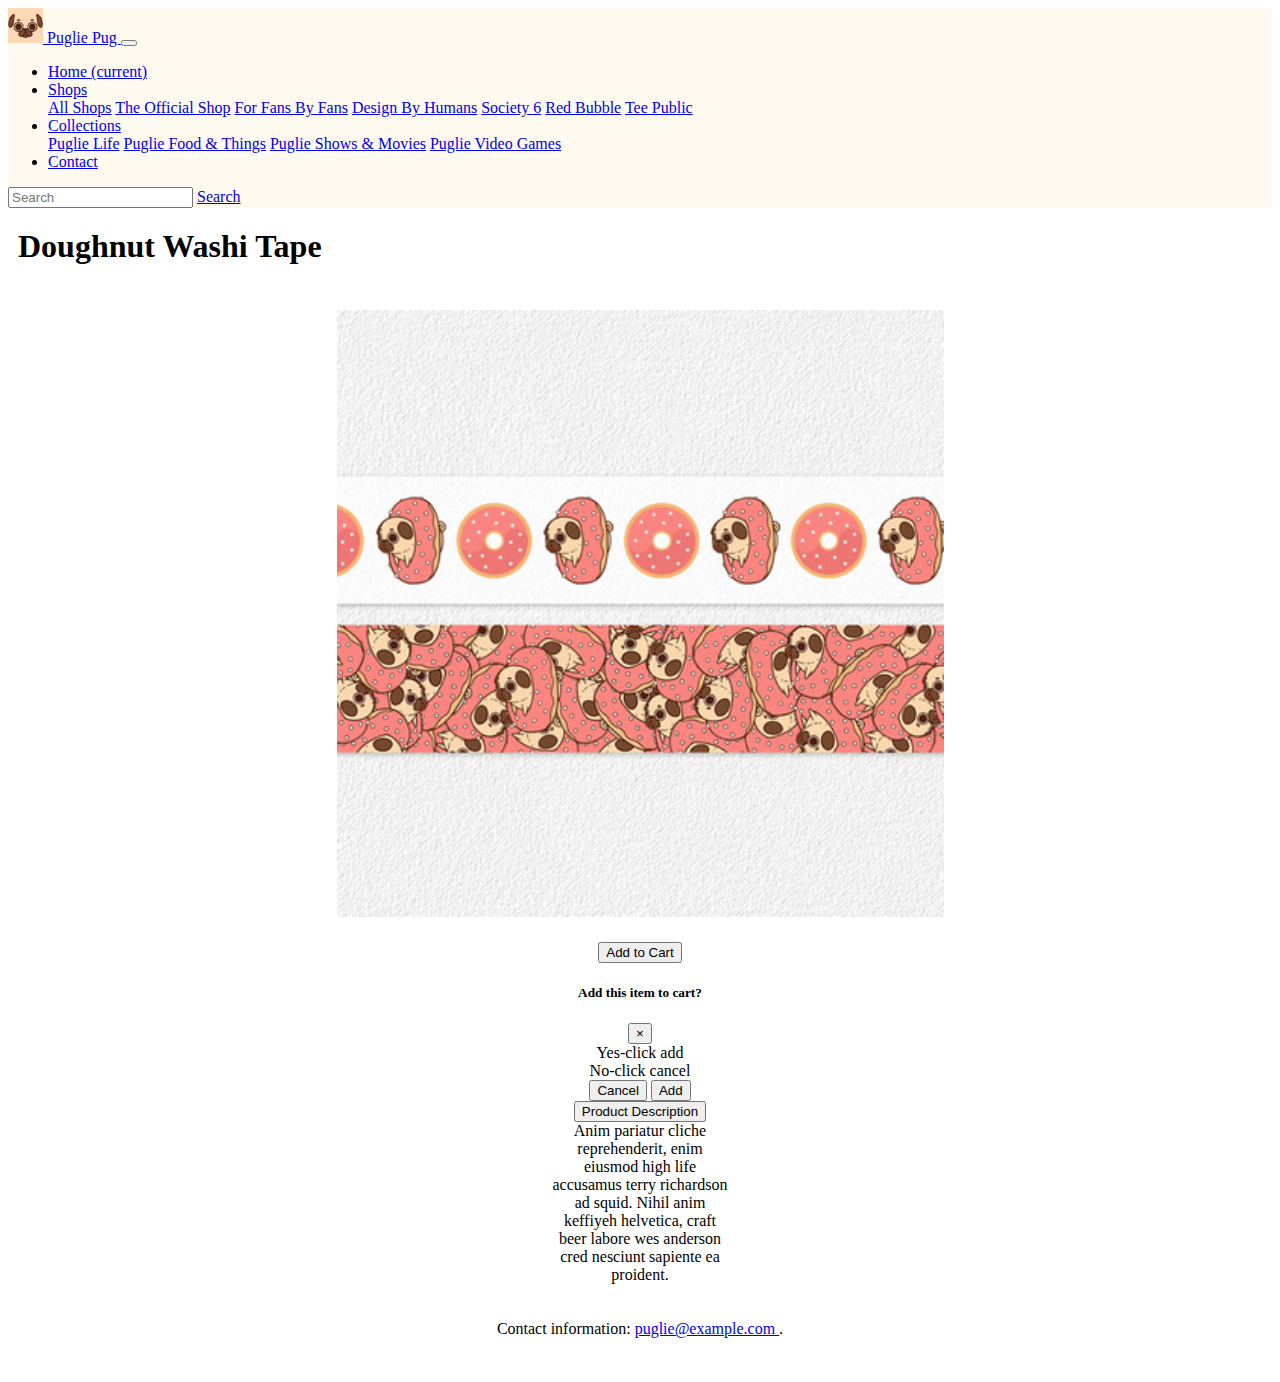
<file: product.html>
<!DOCTYPE html>
<html lang="en">
<head>
  <meta charset="UTF-8">
  <meta name="viewport" content="width=device-width, initial-scale=1.0">
  <title>Puglie Pug Product</title>

  <!-- Bootstrap -->
  <link rel="stylesheet" href="https://stackpath.bootstrapcdn.com/bootstrap/4.1.0/css/bootstrap.min.css" integrity="sha384-9gVQ4dYFwwWSjIDZnLEWnxCjeSWFphJiwGPXr1jddIhOegiu1FwO5qRGvFXOdJZ4" crossorigin="anonymous">

  <!-- Font Aswesome Icons -->
  <link rel="stylesheet" href="https://use.fontawesome.com/releases/v5.0.10/css/all.css" integrity="sha384-+d0P83n9kaQMCwj8F4RJB66tzIwOKmrdb46+porD/OvrJ+37WqIM7UoBtwHO6Nlg" crossorigin="anonymous">
  
  <!-- CSS -->
  <link rel="stylesheet" href="style.css">

</head>


<body>
<!-- Navbar -->
<nav class="navbar navbar-expand-lg navbar-light" style="background-color:floralwhite;">
    <a class="navbar-brand" href="#">
      <img src="Face.jpg" width="35" height="35" alt="">
      Puglie Pug </a>
      <button class="navbar-toggler" type="button" data-toggle="collapse" data-target="#navbarSupportedContent" aria-controls="navbarSupportedContent" aria-expanded="false" aria-label="Toggle navigation">
        <span class="navbar-toggler-icon"></span>
      </button>
      
      <div class="collapse navbar-collapse" id="navbarSupportedContent">
        <ul class="navbar-nav mr-auto">
          <li class="nav-item">
            <a class="nav-link" href="index.html"> Home <span class="sr-only">(current)</span></a>
          </li>
          <li class="nav-item dropdown">
            <a class="nav-link dropdown-toggle" href="shops.html" id="navbarDropdown" role="button" data-toggle="dropdown" aria-haspopup="true" aria-expanded="false">
              Shops
              </a>
            <div class="dropdown-menu" aria-labelledby="navbarDropdown">
              <a class="dropdown-item" href="shops.html">All Shops</a>
              <a class="dropdown-item" href="http://puglieshop.com/">The Official Shop</a>
              <a class="dropdown-item" href="https://www.forfansbyfans.com/puglie">For Fans By Fans</a>
              <a class="dropdown-item" href="https://society6.com/puglie">Design By Humans</a>
              <a class="dropdown-item" href="shops.html">Society 6</a>
              <a class="dropdown-item" href="shops.html">Red Bubble</a>
              <a class="dropdown-item" href="shops.html">Tee Public</a>
            </div>
          </li>
          <li class="nav-item dropdown">
            <a class="nav-link dropdown-toggle" href="#" id="navbarDropdown" role="button" data-toggle="dropdown" aria-haspopup="true" aria-expanded="false">
              Collections
              </a>
            <div class="dropdown-menu" aria-labelledby="navbarDropdown">
              <a class="dropdown-item" href="#">Puglie Life</a>
              <a class="dropdown-item" href="#">Puglie Food & Things</a>
              <a class="dropdown-item" href="#">Puglie Shows & Movies</a>
              <a class="dropdown-item" href="#">Puglie Video Games</a>
            </div>
          </li>
          <li class="nav-item">
              <a class="nav-link" href="#"> Contact </a>
          </li>
        </ul>
        <form class="form-inline my-2 my-lg-0">
          <input class="form-control mr-sm-2" type="search" placeholder="Search" aria-label="Search">
          <a href="search.html" class="btn btn-outline-warning" role="button">Search</a>
        </form>
      </div>
</nav>

<!-- Pagination Buttons -->
<!-- <nav aria-label="Page navigation example">
  <ul class="pagination">
    <li class="page-item disabled"><a class="page-link" href="#">Previous</a></li>
    <li class="page-item active"><a class="page-link" href="#">1</a></li>
    <li class="page-item"><a class="page-link" href="#">2</a></li>
    <li class="page-item"><a class="page-link" href="#">3</a></li>
    <li class="page-item"><a class="page-link" href="#">Next</a></li>
  </ul>
</nav> -->

<!-- Product Description -->
<h1 class="product">Doughnut Washi Tape</h1>
<div class="container">
  <img src="Tape1.png"class="center">
</div>

<!-- Button trigger modal -->
<div class="btn-group" role="group" aria-label="Basic example">
<button type="button" class="btn btn-warning btnCenter" data-toggle="modal" data-target="#exampleModalCenter">
  Add to Cart
</button>
  
<!-- Modal -->
  <div class="modal fade" id="exampleModalCenter" tabindex="-1" role="dialog" aria-labelledby="exampleModalCenterTitle" aria-hidden="true">
    <div class="modal-dialog modal-dialog-centered" role="document">
      <div class="modal-content">
        <div class="modal-header">
          <h5 class="modal-title" id="exampleModalLongTitle">Add this item to cart?</h5>
          <button type="button" class="close" data-dismiss="modal" aria-label="Close">
            <span aria-hidden="true">&times;</span>
          </button>
        </div>
        <div class="modal-body">
          Yes-click add<br>No-click cancel
        </div>
        <div class="modal-footer">
          <button type="button" class="btn btn-secondary" data-dismiss="modal">Cancel</button>
          <button type="button" class="btn btn-primary">Add</button>
        </div>
      </div>
    </div>
  </div>

<!-- Collapse -->
<button class="btn btn-outline-primary position" type="button" data-toggle="collapse" data-target="#collapseExample" aria-expanded="false" aria-controls="collapseExample">
  Product Description
</button>
<div class="collapse" id="collapseExample">
  <div class="card card-body">
  Anim pariatur cliche reprehenderit, enim eiusmod high life accusamus terry richardson ad squid. Nihil anim keffiyeh helvetica, craft beer labore wes anderson cred nesciunt sapiente ea proident.
  </div>
</div>
</div>




 <!-- Footer -->
 <footer>
  <i class="fab fa-facebook-square fa-3x"></i>
  <i class="fab fa-twitter-square fa-3x"></i>
  <i class="fab fa-instagram fa-3x"></i>
  <p>Contact information: <a href="mailto:someone@example.com"> puglie@example.com </a>.</p>
</footer>
    
<!-- JavaScript -->
  <script src="https://code.jquery.com/jquery-3.3.1.slim.min.js" integrity="sha384-q8i/X+965DzO0rT7abK41JStQIAqVgRVzpbzo5smXKp4YfRvH+8abtTE1Pi6jizo" crossorigin="anonymous"></script>
  <script src="https://cdnjs.cloudflare.com/ajax/libs/popper.js/1.14.0/umd/popper.min.js" integrity="sha384-cs/chFZiN24E4KMATLdqdvsezGxaGsi4hLGOzlXwp5UZB1LY//20VyM2taTB4QvJ" crossorigin="anonymous"></script>
  <script src="https://stackpath.bootstrapcdn.com/bootstrap/4.1.0/js/bootstrap.min.js" integrity="sha384-uefMccjFJAIv6A+rW+L4AHf99KvxDjWSu1z9VI8SKNVmz4sk7buKt/6v9KI65qnm" crossorigin="anonymous"></script>
      
<!-- Popovers -->
  <script>
    $(document).ready(function(){
    $('[data-toggle="popover"]').popover(); 
    });
  </script>
  
</body>
</html>
</file>
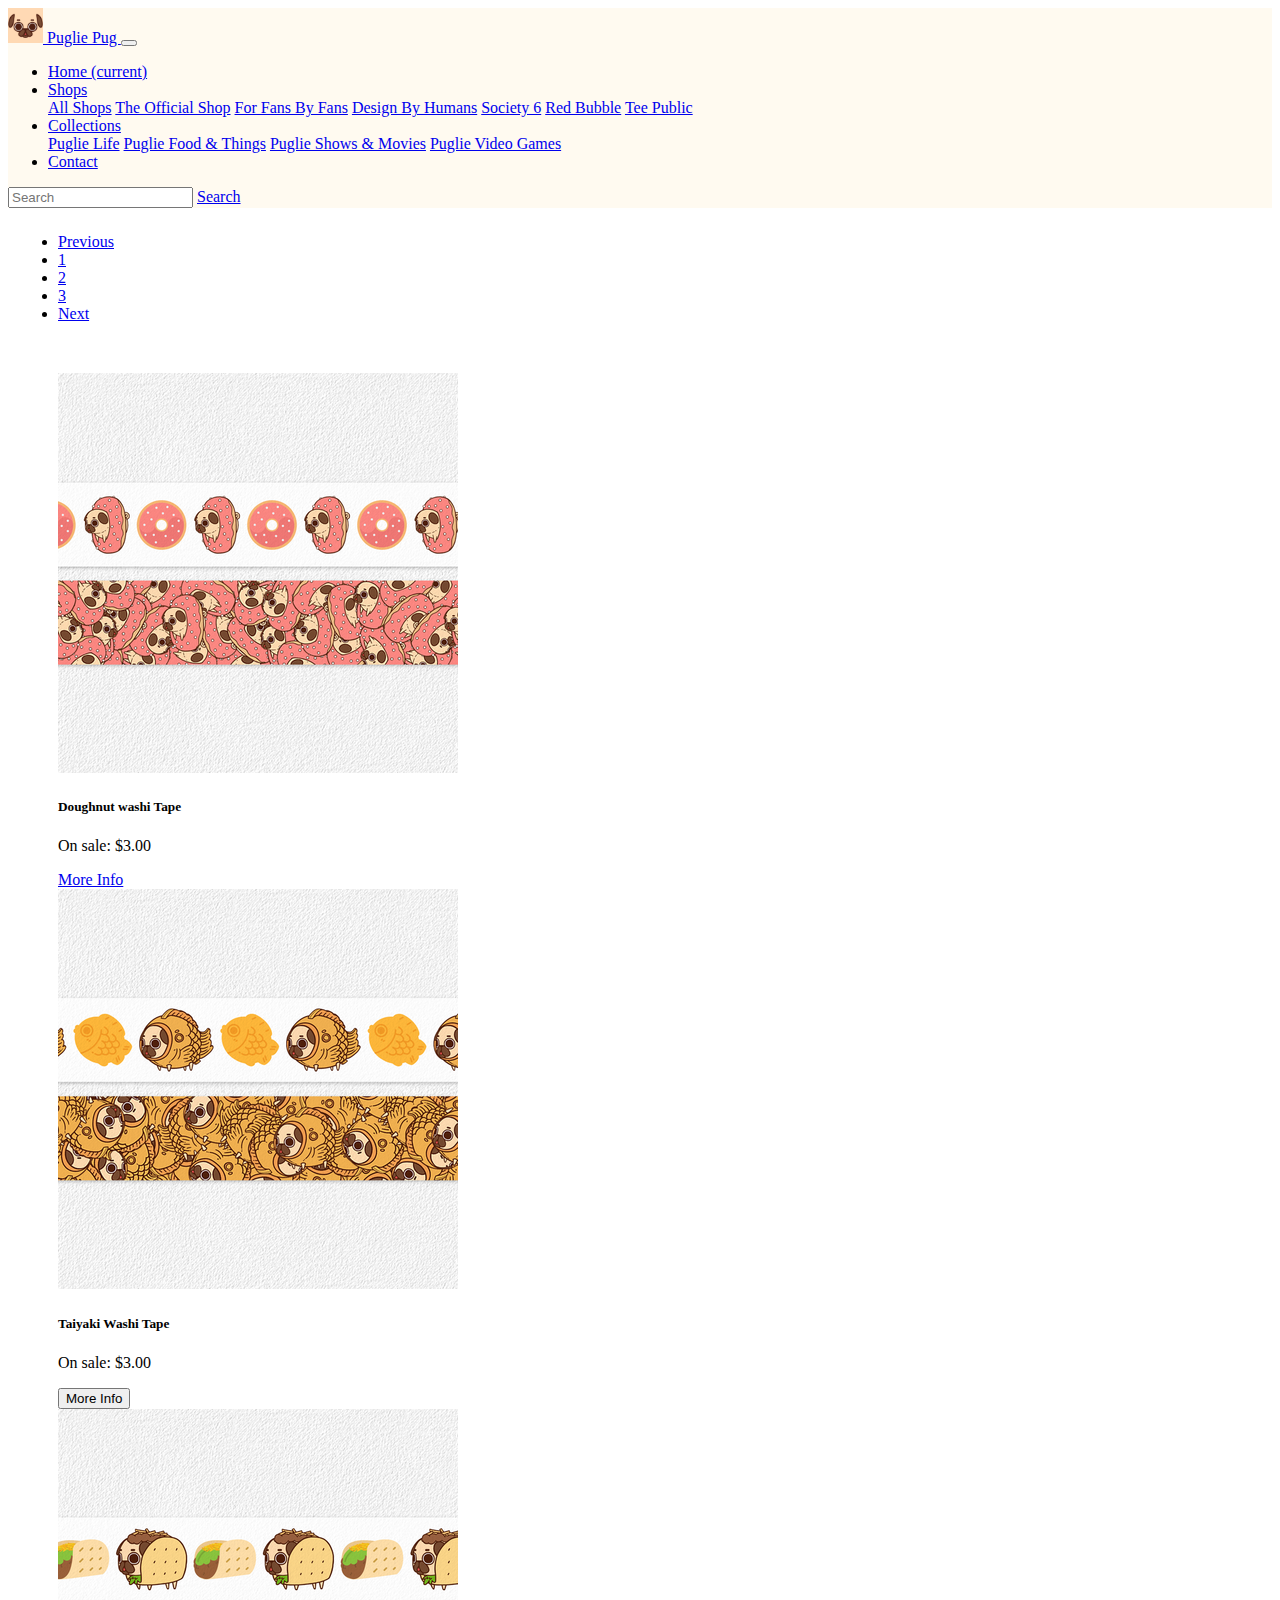
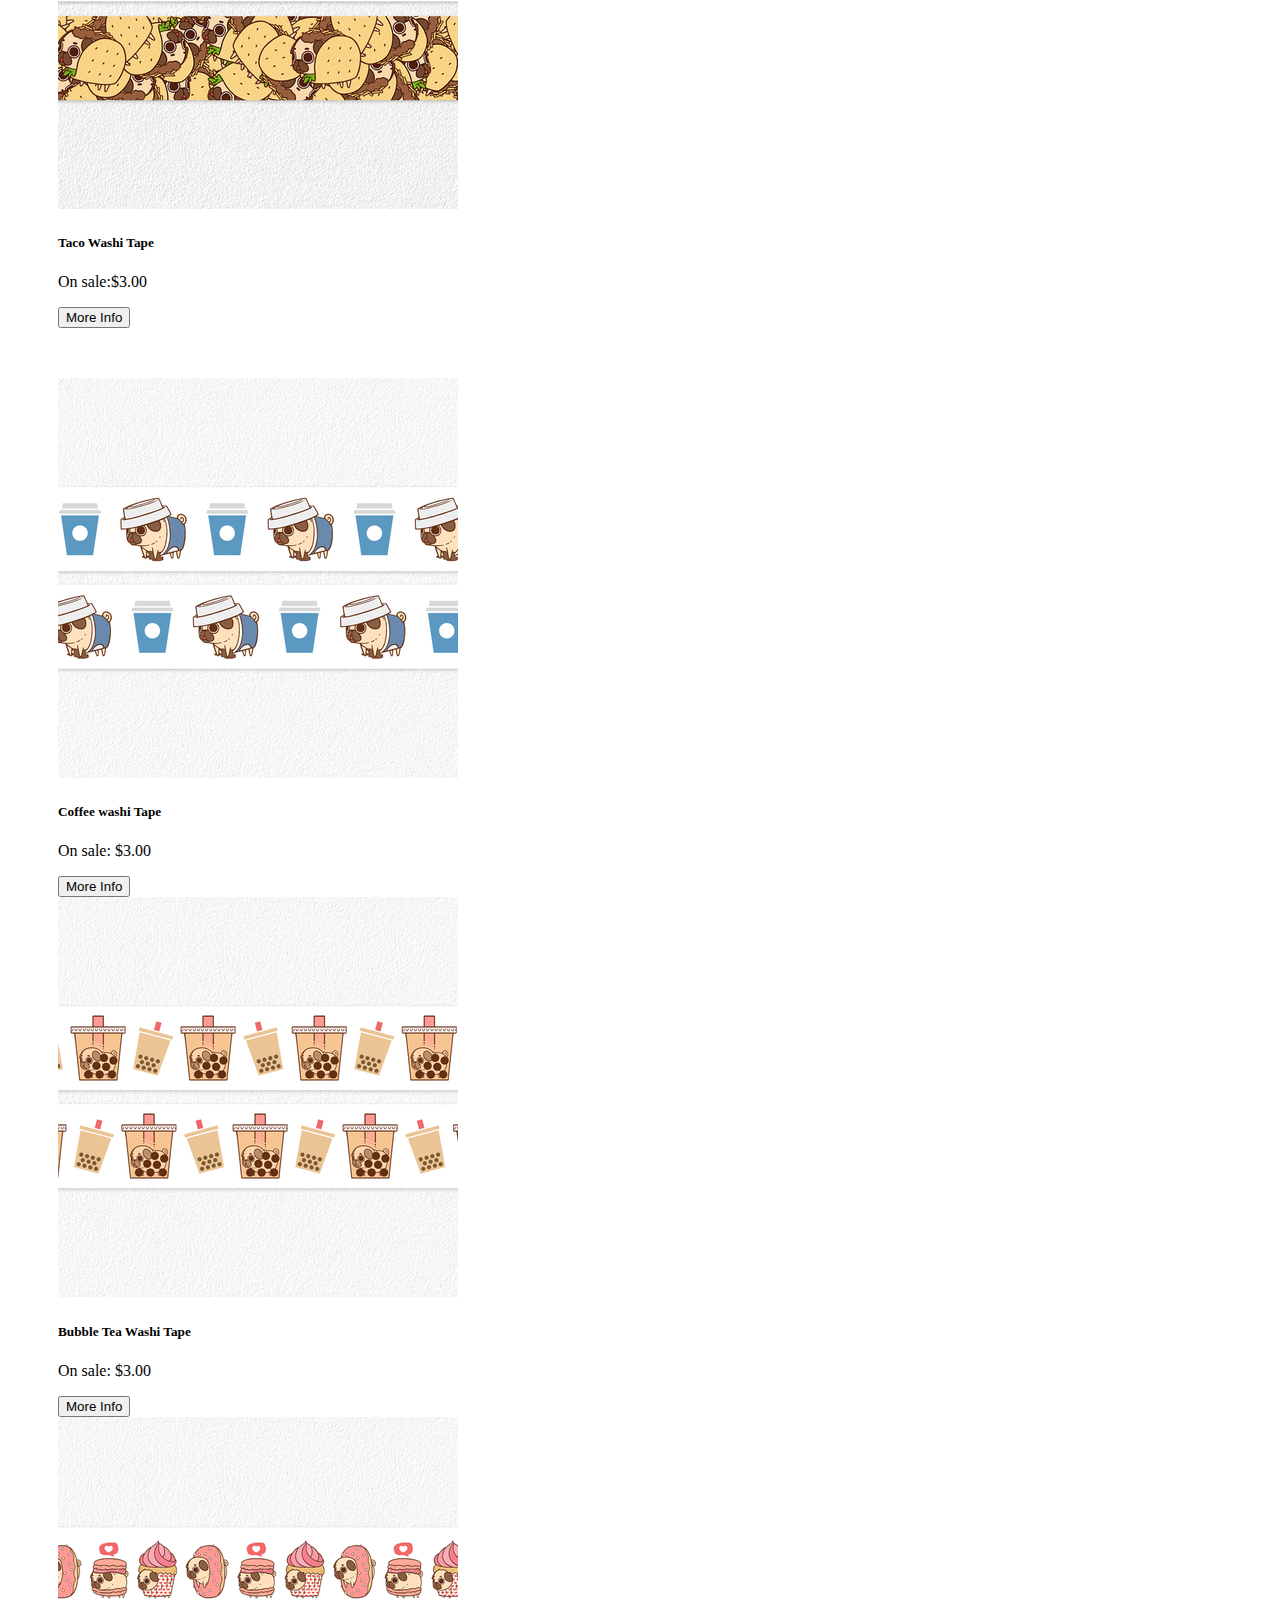
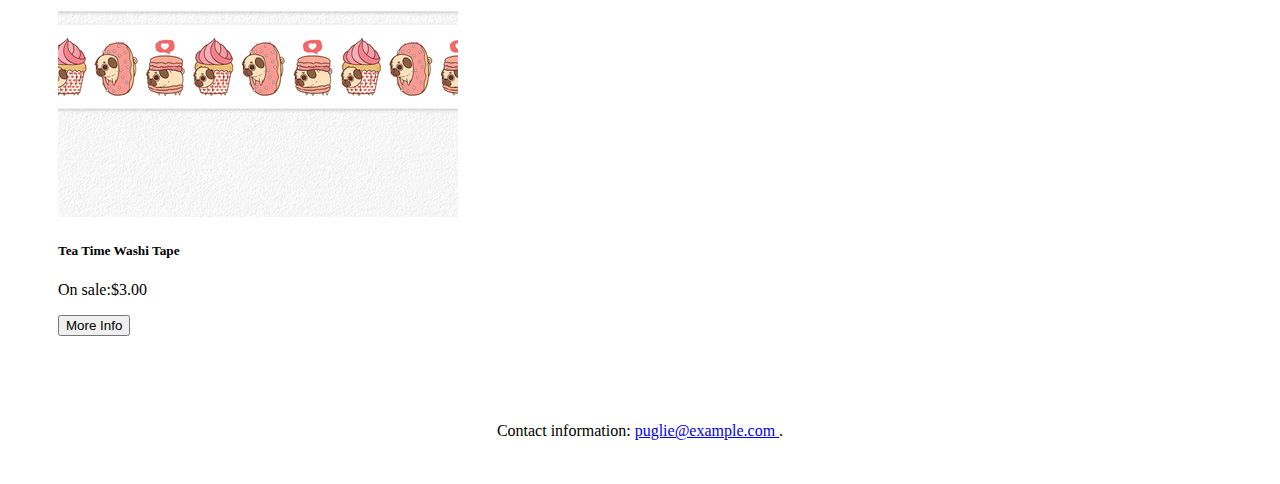
<file: search.html>
<!DOCTYPE html>
<html lang="en">
<head>
  <meta charset="UTF-8">
  <meta name="viewport" content="width=device-width, initial-scale=1.0">
  <title>Puglie Pug Search</title>

  <!-- Bootstrap -->
  <link rel="stylesheet" href="https://stackpath.bootstrapcdn.com/bootstrap/4.1.0/css/bootstrap.min.css" integrity="sha384-9gVQ4dYFwwWSjIDZnLEWnxCjeSWFphJiwGPXr1jddIhOegiu1FwO5qRGvFXOdJZ4" crossorigin="anonymous">

  <!-- Font Aswesome Icons -->
  <link rel="stylesheet" href="https://use.fontawesome.com/releases/v5.0.10/css/all.css" integrity="sha384-+d0P83n9kaQMCwj8F4RJB66tzIwOKmrdb46+porD/OvrJ+37WqIM7UoBtwHO6Nlg" crossorigin="anonymous">
  
  <!-- CSS -->
  <link rel="stylesheet" href="style.css">

</head>


<body>
<!-- Navbar -->
<nav class="navbar navbar-expand-lg navbar-light" style="background-color:floralwhite;">
    <a class="navbar-brand" href="#">
      <img src="Face.jpg" width="35" height="35" alt="">
      Puglie Pug </a>
      <button class="navbar-toggler" type="button" data-toggle="collapse" data-target="#navbarSupportedContent" aria-controls="navbarSupportedContent" aria-expanded="false" aria-label="Toggle navigation">
        <span class="navbar-toggler-icon"></span>
      </button>
      
      <div class="collapse navbar-collapse" id="navbarSupportedContent">
        <ul class="navbar-nav mr-auto">
          <li class="nav-item">
            <a class="nav-link" href="index.html"> Home <span class="sr-only">(current)</span></a>
          </li>
          <li class="nav-item dropdown">
            <a class="nav-link dropdown-toggle" href="shops.html" id="navbarDropdown" role="button" data-toggle="dropdown" aria-haspopup="true" aria-expanded="false">
              Shops
              </a>
            <div class="dropdown-menu" aria-labelledby="navbarDropdown">
              <a class="dropdown-item" href="shops.html">All Shops</a>
              <a class="dropdown-item" href="http://puglieshop.com/">The Official Shop</a>
              <a class="dropdown-item" href="https://www.forfansbyfans.com/puglie">For Fans By Fans</a>
              <a class="dropdown-item" href="https://society6.com/puglie">Design By Humans</a>
              <a class="dropdown-item" href="shops.html">Society 6</a>
              <a class="dropdown-item" href="shops.html">Red Bubble</a>
              <a class="dropdown-item" href="shops.html">Tee Public</a>
            </div>
          </li>
          <li class="nav-item dropdown">
            <a class="nav-link dropdown-toggle" href="#" id="navbarDropdown" role="button" data-toggle="dropdown" aria-haspopup="true" aria-expanded="false">
              Collections
              </a>
            <div class="dropdown-menu" aria-labelledby="navbarDropdown">
              <a class="dropdown-item" href="#">Puglie Life</a>
              <a class="dropdown-item" href="#">Puglie Food & Things</a>
              <a class="dropdown-item" href="#">Puglie Shows & Movies</a>
              <a class="dropdown-item" href="#">Puglie Video Games</a>
            </div>
          </li>
          <li class="nav-item">
              <a class="nav-link" href="#"> Contact </a>
          </li>
        </ul>
        <form class="form-inline my-2 my-lg-0">
          <input class="form-control mr-sm-2" type="search" placeholder="Search" aria-label="Search">
          <a href="search.html" class="btn btn-outline-warning" role="button">Search</a>
        </form>
      </div>
</nav>

<!-- Pagination Buttons -->
<nav aria-label="Page navigation example">
  <ul class="pagination">
    <li class="page-item disabled"><a class="page-link" href="#">Previous</a></li>
    <li class="page-item active"><a class="page-link" href="#">1</a></li>
    <li class="page-item"><a class="page-link" href="#">2</a></li>
    <li class="page-item"><a class="page-link" href="#">3</a></li>
    <li class="page-item"><a class="page-link" href="#">Next</a></li>
  </ul>
</nav>

<!-- Cards -->
<div class="row">
  <div class="card-deck">
    <div class="card" style="width: 40rem;">
      <img class="card-img-top" src="Tape1.png" alt="Card image cap">
      <div class="card-body">
        <h5 class="card-title">Doughnut washi Tape</h5>
          <p class="card-text">On sale: $3.00</p>
          <a href="product.html" class="btn btn-primary" role="button" data-toggle="popover"
          data-placement="right" data-content="Washi tape is 15mm x 10m with firm adhesive, but removable without any residue or mark.">
          More Info
          </a>
      </div>
    </div>
  
    <div class="card" style="width: 40rem;">
      <img class="card-img-top" src="Tape2.png" alt="Card image cap">
      <div class="card-body">
        <h5 class="card-title">Taiyaki Washi Tape</h5>
          <p class="card-text">On sale: $3.00</p>
          <button type="button" class="btn btn-primary" data-container="body" data-toggle="popover" 
          data-placement="right" data-content="Washi tape is 15mm x 10m with firm adhesive, but removable without any residue or mark.">
          More Info
          </button>
      </div>
    </div>
  
    <div class="card" style="width: 40rem;">
      <img class="card-img-top" src="Tape3.png" alt="Card image cap">
      <div class="card-body">
        <h5 class="card-title">Taco Washi Tape</h5>
          <p class="card-text">On sale:$3.00</p>
          <button type="button" class="btn btn-primary" data-container="body" data-toggle="popover" 
          data-placement="right" data-content="Washi tape is 15mm x 10m with firm adhesive, but removable without any residue or mark.">
          More Info
          </button>
      </div>
    </div>
  </div>
  </div>

  <div class="row">
    <div class="card-deck">
      <div class="card" style="width: 40rem;">
        <img class="card-img-top" src="Tape4.png" alt="Card image cap">
        <div class="card-body">
          <h5 class="card-title">Coffee washi Tape</h5>
            <p class="card-text">On sale: $3.00</p>
            <button type="button" class="btn btn-primary" data-container="body" data-toggle="popover" 
            data-placement="right" data-content="Washi tape is 15mm x 10m with firm adhesive, but removable without any residue or mark.">
            More Info
            </button>
        </div>
      </div>
    
    <div class="card" style="width: 40rem;">
      <img class="card-img-top" src="Tape5.png" alt="Card image cap">
        <div class="card-body">
          <h5 class="card-title">Bubble Tea Washi Tape</h5>
          <p class="card-text">On sale: $3.00</p>
          <button type="button" class="btn btn-primary" data-container="body" data-toggle="popover" 
          data-placement="right" data-content="Washi tape is 15mm x 10m with firm adhesive, but removable without any residue or mark.">
          More Info
          </button>
        </div>
    </div>
    
    <div class="card" style="width: 40rem;">
      <img class="card-img-top" src="Tape6.png" alt="Card image cap">
        <div class="card-body">
          <h5 class="card-title">Tea Time Washi Tape</h5>
          <p class="card-text">On sale:$3.00</p>
          <button type="button" class="btn btn-primary" data-container="body" data-toggle="popover" 
          data-placement="right" data-content="Washi tape is 15mm x 10m with firm adhesive, but removable without any residue or mark.">
          More Info
          </button>
        </div>
    </div>
  </div>
</div>


  <!-- Footer -->
  <footer>
      <i class="fab fa-facebook-square fa-3x"></i>
      <i class="fab fa-twitter-square fa-3x"></i>
      <i class="fab fa-instagram fa-3x"></i>
      <p>Contact information: <a href="mailto:someone@example.com"> puglie@example.com </a>.</p>
    </footer>
  
    <!-- JavaScript -->
    <script src="https://code.jquery.com/jquery-3.3.1.slim.min.js" integrity="sha384-q8i/X+965DzO0rT7abK41JStQIAqVgRVzpbzo5smXKp4YfRvH+8abtTE1Pi6jizo" crossorigin="anonymous"></script>
    <script src="https://cdnjs.cloudflare.com/ajax/libs/popper.js/1.14.0/umd/popper.min.js" integrity="sha384-cs/chFZiN24E4KMATLdqdvsezGxaGsi4hLGOzlXwp5UZB1LY//20VyM2taTB4QvJ" crossorigin="anonymous"></script>
    <script src="https://stackpath.bootstrapcdn.com/bootstrap/4.1.0/js/bootstrap.min.js" integrity="sha384-uefMccjFJAIv6A+rW+L4AHf99KvxDjWSu1z9VI8SKNVmz4sk7buKt/6v9KI65qnm" crossorigin="anonymous"></script>
    
    <!-- Popovers -->
    <script>
        $(document).ready(function(){
            $('[data-toggle="popover"]').popover(); 
        });
    </script>

  </body>
  </html>
</file>
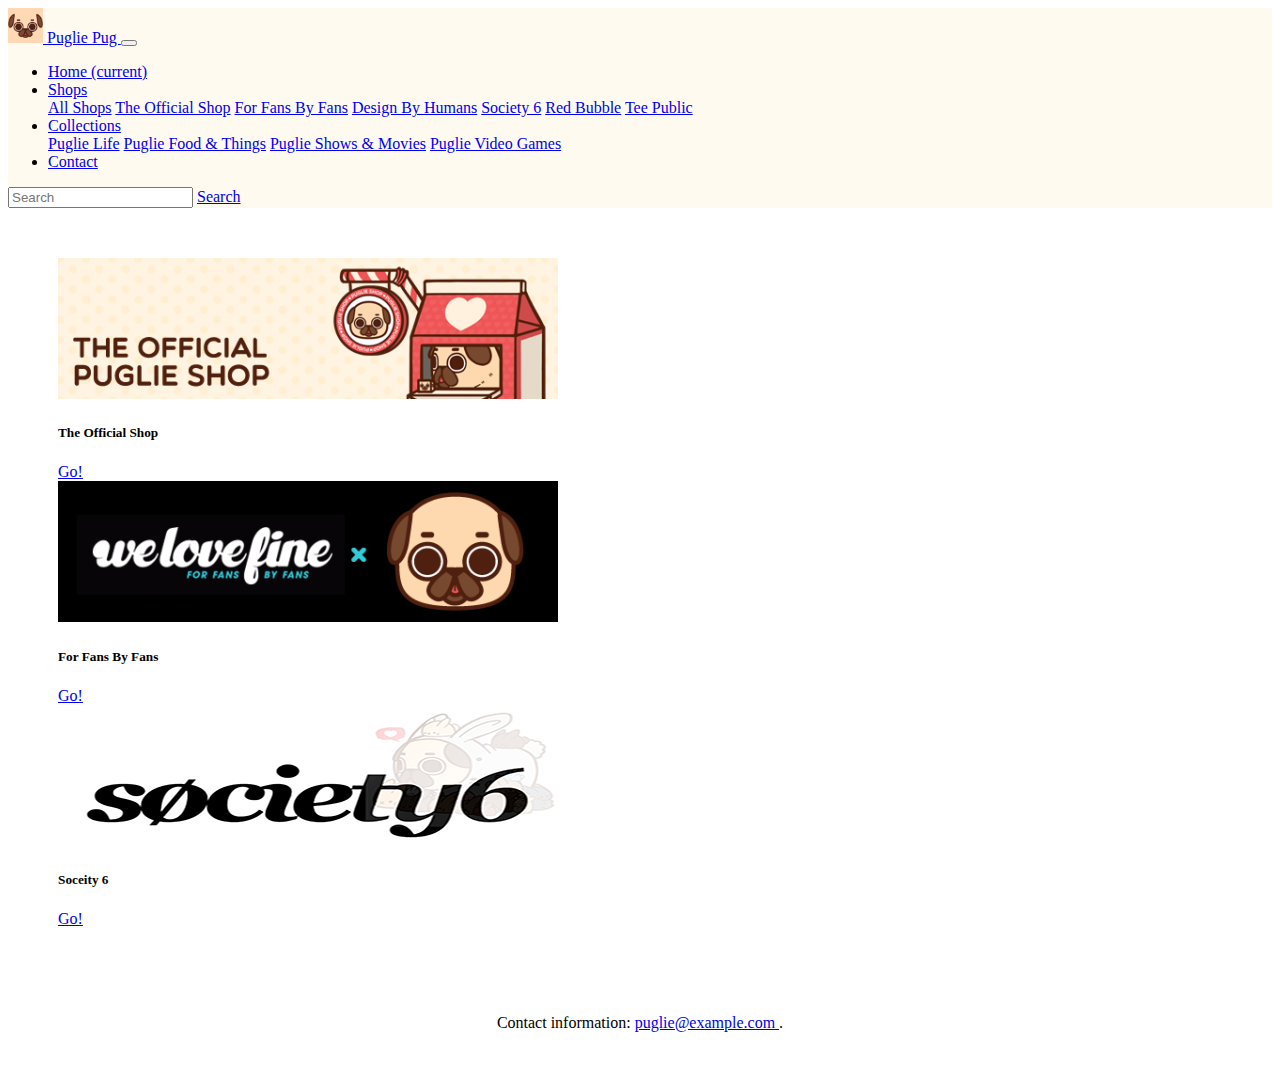
<file: shops.html>
<!DOCTYPE html>
<html lang="en">
<head>
  <meta charset="UTF-8">
  <meta name="viewport" content="width=device-width, initial-scale=1.0">
  <title>Puglie Pug Shops</title>

  <!-- Bootstrap -->
  <link rel="stylesheet" href="https://stackpath.bootstrapcdn.com/bootstrap/4.1.0/css/bootstrap.min.css" integrity="sha384-9gVQ4dYFwwWSjIDZnLEWnxCjeSWFphJiwGPXr1jddIhOegiu1FwO5qRGvFXOdJZ4" crossorigin="anonymous">

  <!-- Font Aswesome Icons -->
  <link rel="stylesheet" href="https://use.fontawesome.com/releases/v5.0.10/css/all.css" integrity="sha384-+d0P83n9kaQMCwj8F4RJB66tzIwOKmrdb46+porD/OvrJ+37WqIM7UoBtwHO6Nlg" crossorigin="anonymous">
  
  <!-- CSS -->
  <link rel="stylesheet" href="style.css">

</head>


<body>
<!-- Navbar -->
<nav class="navbar navbar-expand-lg navbar-light" style="background-color:floralwhite;">
    <a class="navbar-brand" href="#">
      <img src="Face.jpg" width="35" height="35" alt="">
      Puglie Pug </a>
      <button class="navbar-toggler" type="button" data-toggle="collapse" data-target="#navbarSupportedContent" aria-controls="navbarSupportedContent" aria-expanded="false" aria-label="Toggle navigation">
        <span class="navbar-toggler-icon"></span>
      </button>
      
      <div class="collapse navbar-collapse" id="navbarSupportedContent">
        <ul class="navbar-nav mr-auto">
          <li class="nav-item">
            <a class="nav-link" href="index.html"> Home <span class="sr-only">(current)</span></a>
          </li>
          <li class="nav-item dropdown active">
            <a class="nav-link dropdown-toggle" href="shops.html" id="navbarDropdown" role="button" data-toggle="dropdown" aria-haspopup="true" aria-expanded="false">
              Shops
              </a>
            <div class="dropdown-menu" aria-labelledby="navbarDropdown">
              <a class="dropdown-item" href="shops.html">All Shops</a>
              <a class="dropdown-item" href="http://puglieshop.com/">The Official Shop</a>
              <a class="dropdown-item" href="https://www.forfansbyfans.com/puglie">For Fans By Fans</a>
              <a class="dropdown-item" href="https://society6.com/puglie">Design By Humans</a>
              <a class="dropdown-item" href="shops.html">Society 6</a>
              <a class="dropdown-item" href="shops.html">Red Bubble</a>
              <a class="dropdown-item" href="shops.html">Tee Public</a>
            </div>
          </li>
          <li class="nav-item dropdown">
            <a class="nav-link dropdown-toggle" href="#" id="navbarDropdown" role="button" data-toggle="dropdown" aria-haspopup="true" aria-expanded="false">
              Collections
              </a>
            <div class="dropdown-menu" aria-labelledby="navbarDropdown">
              <a class="dropdown-item" href="#">Puglie Life</a>
              <a class="dropdown-item" href="#">Puglie Food & Things</a>
              <a class="dropdown-item" href="#">Puglie Shows & Movies</a>
              <a class="dropdown-item" href="#">Puglie Video Games</a>
            </div>
          </li>
          <li class="nav-item">
              <a class="nav-link" href="#"> Contact </a>
          </li>
        </ul>
        <form class="form-inline my-2 my-lg-0">
          <input class="form-control mr-sm-2" type="search" placeholder="Search" aria-label="Search">
          <a href="search.html" class="btn btn-outline-warning" role="button">Search</a>
        </form>
      </div>
  </nav> 



<!-- Cards -->
<div class="row">
  <div class="card-deck">
  <div class="card" style="width: 40rem;">
    <img class="card-img-top" src="Official.png" alt="Card image cap">
    <div class="card-body">
      <h5 class="card-title">The Official Shop</h5>
        <p class="card-text"></p>
        <a href="http://puglieshop.com/" class="btn btn-primary">Go!</a>
    </div>
  </div>

  <div class="card" style="width: 40rem;">
    <img class="card-img-top" src="Fans.png" alt="Card image cap">
    <div class="card-body">
      <h5 class="card-title">For Fans By Fans</h5>
        <p class="card-text"></p>
        <a href="https://www.forfansbyfans.com/puglie" class="btn btn-primary">Go!</a>
    </div>
  </div>

  <div class="card" style="width: 40rem;">
    <img class="card-img-top" src="Society.png" alt="Card image cap">
    <div class="card-body">
      <h5 class="card-title">Soceity 6</h5>
        <p class="card-text"></p>
        <a href="https://society6.com/puglie" class="btn btn-primary">Go!</a>
    </div>
  </div>
</div>
</div>
    

  <!-- Footer -->
  <footer>
    <i class="fab fa-facebook-square fa-3x"></i>
    <i class="fab fa-twitter-square fa-3x"></i>
    <i class="fab fa-instagram fa-3x"></i>
    <p>Contact information: <a href="mailto:someone@example.com"> puglie@example.com </a>.</p>
  </footer>

  <!-- JavaScript -->
  <script src="https://code.jquery.com/jquery-3.3.1.slim.min.js" integrity="sha384-q8i/X+965DzO0rT7abK41JStQIAqVgRVzpbzo5smXKp4YfRvH+8abtTE1Pi6jizo" crossorigin="anonymous"></script>
  <script src="https://cdnjs.cloudflare.com/ajax/libs/popper.js/1.14.0/umd/popper.min.js" integrity="sha384-cs/chFZiN24E4KMATLdqdvsezGxaGsi4hLGOzlXwp5UZB1LY//20VyM2taTB4QvJ" crossorigin="anonymous"></script>
  <script src="https://stackpath.bootstrapcdn.com/bootstrap/4.1.0/js/bootstrap.min.js" integrity="sha384-uefMccjFJAIv6A+rW+L4AHf99KvxDjWSu1z9VI8SKNVmz4sk7buKt/6v9KI65qnm" crossorigin="anonymous"></script>

</body>
</html>
</file>
<file: style.css>
/* RESTS */
footer{
  padding: 20px 90px;
  text-align: center;
  clear: both;
}

/* GLOBAL CLASSES */
.carousel-item {
  width: auto;
  height: 800px;
  max-height: 800px;
}

.row{
  margin: 50px 50px;
  justify-content: center;
}

.pagination{
  margin: 25px 10px;
}


/* CUSTOME CLASSES */
.container{
  padding: 25px;
}
 
.center{
   display: block;
   margin-left: auto;
   margin-right: auto;
   width: 50%;
}

.product{
  margin: 20px 10px;
}

.btn-group{
  margin: auto 43%;
  display: inline-block;
  text-align: center;
}
</file>
